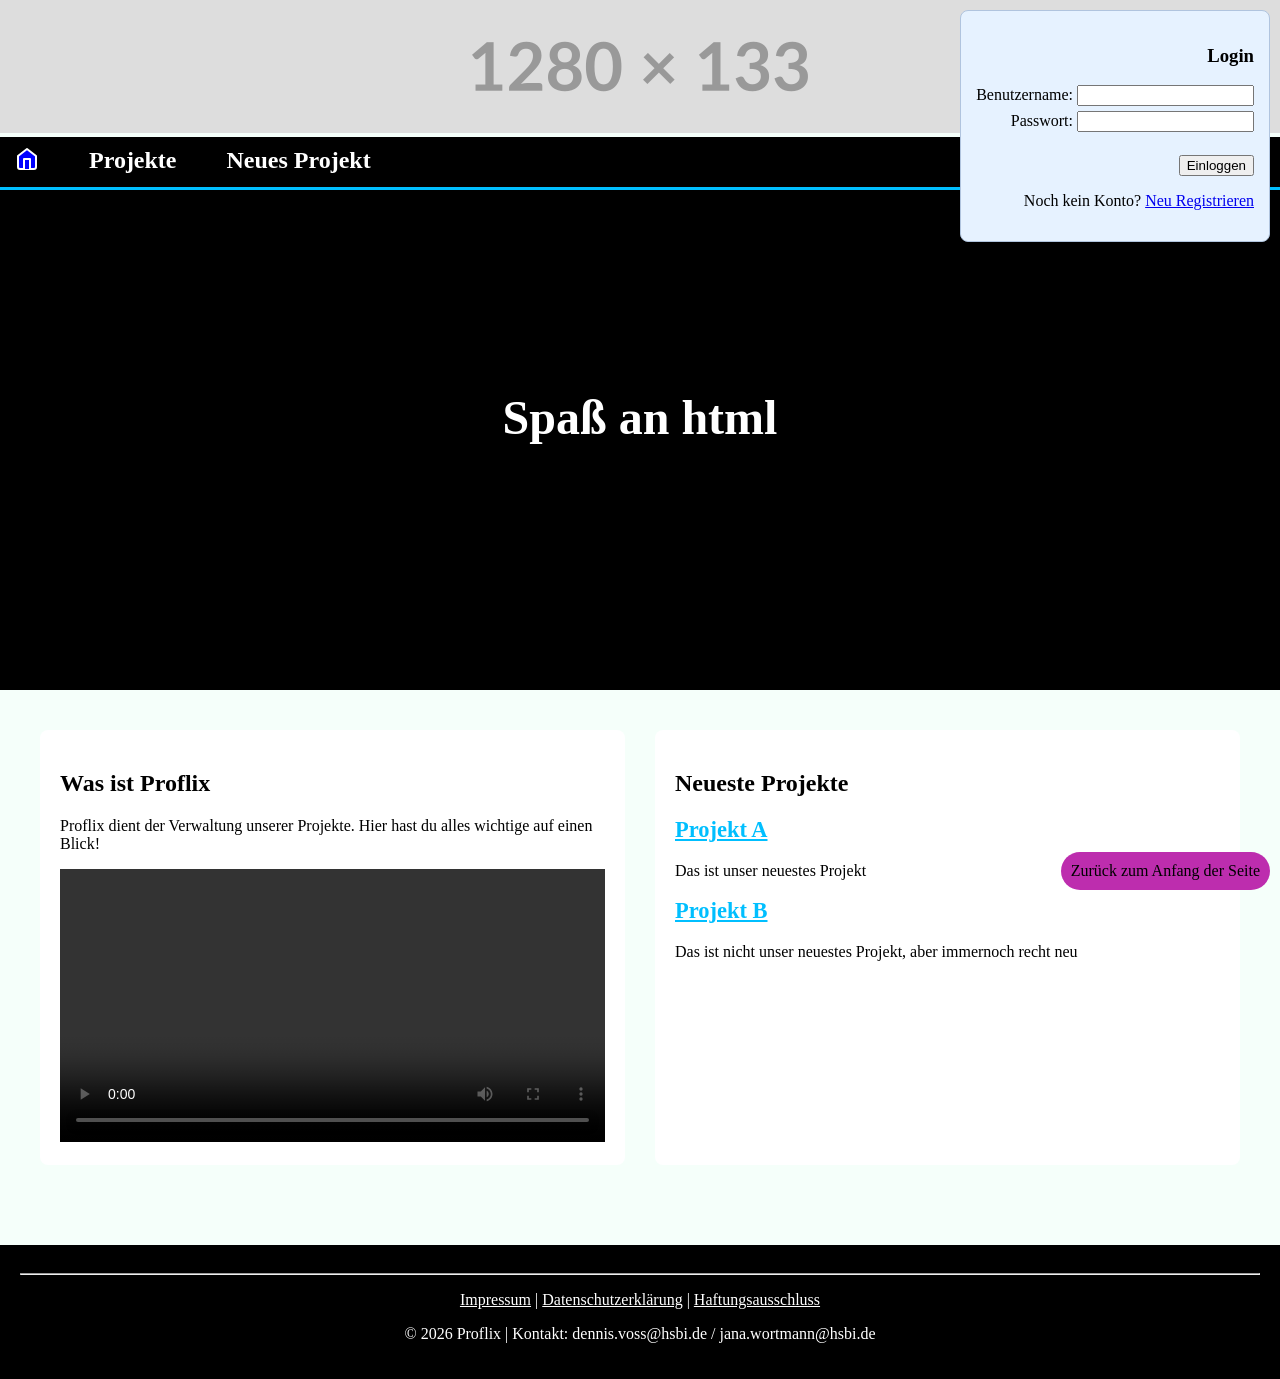
<file: public_html/index.html>
<!DOCTYPE html>
<html lang="de">
    <head>
        <meta charset="UTF-8">
        <meta name="viewport" content="width=device-width, initial-scale=1.0">
        <meta name="description" content="Startseite von Proflix">
        <title>Startseite</title>
        <link rel="stylesheet" type="text/css" href="css\style.css">
        <link rel="stylesheet" type="text/css" href="css\index.css">
    </head>
    <body id="seitenanfang">
        
        
        <header>
            <picture>
                <source media="(min-width: 1920px)" srcset="header1920x200.png">
    
                <source media="(min-width: 1280px)" srcset="header1280x133.png">
    
                <source media="(min-width: 640px)" srcset="header640x67.png">
    
                <img src="header320x34.png" alt="header">
            </picture> 
            
            <section class="login-box">
                <h3>Login</h3>
                <form action="ziel.html" method="POST">
                    <label for="benutzername">Benutzername:</label>
                    <input type="text" id="benutzername" name="benutzername">
                    <br>
                    <label for="passwort">Passwort:</label>
                    <input type="password" id="passwort" name="passwort">
                    <br><br>
                    <button type="submit">Einloggen</button>
                </form>
                <p>Noch kein Konto? <a href="registrieren.html">Neu Registrieren</a></p>
            </section>
        </header>

        <nav>
            <ul>
                <li>
                    <a href="index.html">
                        <img src="startseite.svg" alt="Startseite">
                    </a>
                </li>
                <li>
                    <a href="projekte.html">Projekte</a>
                </li>
                <li>
                    <a href="neues_projekt.html">Neues Projekt</a>
                </li>
            </ul>
        </nav>

        <section>
           
            <section class="welcome-banner">
                <div class="welcome-text">
                    <!--Text in zwei Elemente Aufteilen-->
                    <h1 class ="line-1">Spannende Projekte von Blondie und Esel</h1>
                    <h1 class ="line-2">Spaß an html</h1>
                </div>
            </section>
            <section class="startseite-layout">
                <section class = "beschreibung">
                    <h2> Was ist Proflix</h2>
                    <p>
                        Proflix dient der Verwaltung unserer Projekte.
                        Hier hast du alles wichtige auf einen Blick!
                    </p>

                    <video width="640" height="360" controls>
                        <source src="video.mp4" type="video/mp4">
                        Browser kann das Video nicht abspielen.
                    </video>
                </section>
                <nav class="projekte-navigation">
                    <h2>Neueste Projekte</h2>
                    <ul>
                        <li>
                            <h3><a href="projektseite.html">Projekt A</a></h3>
                            <p>Das ist unser neuestes Projekt</p>
                        </li>
                        <li>
                            <h3><a href="projektseite.html">Projekt B</a></h3>
                            <p>Das ist nicht unser neuestes Projekt, aber immernoch recht neu</p>
                        </li>
                    </ul>
                </nav>
            </section>
            
            
        </section>

        <footer>

            <hr> <section>
                <p>
                    <a href="impressum.html">Impressum</a> | 
                    <a href="datenschutz.html">Datenschutzerklärung</a> | 
                    <a href="haftungsausschluss.html">Haftungsausschluss</a>
                </p>
                <p>&copy; 2026 Proflix | Kontakt: dennis.voss@hsbi.de / jana.wortmann@hsbi.de</p>

                <p><a href="#seitenanfang">Zurück zum Anfang der Seite</a></p>
            </section>
            
        </footer>

    </body>
</html>
</file>
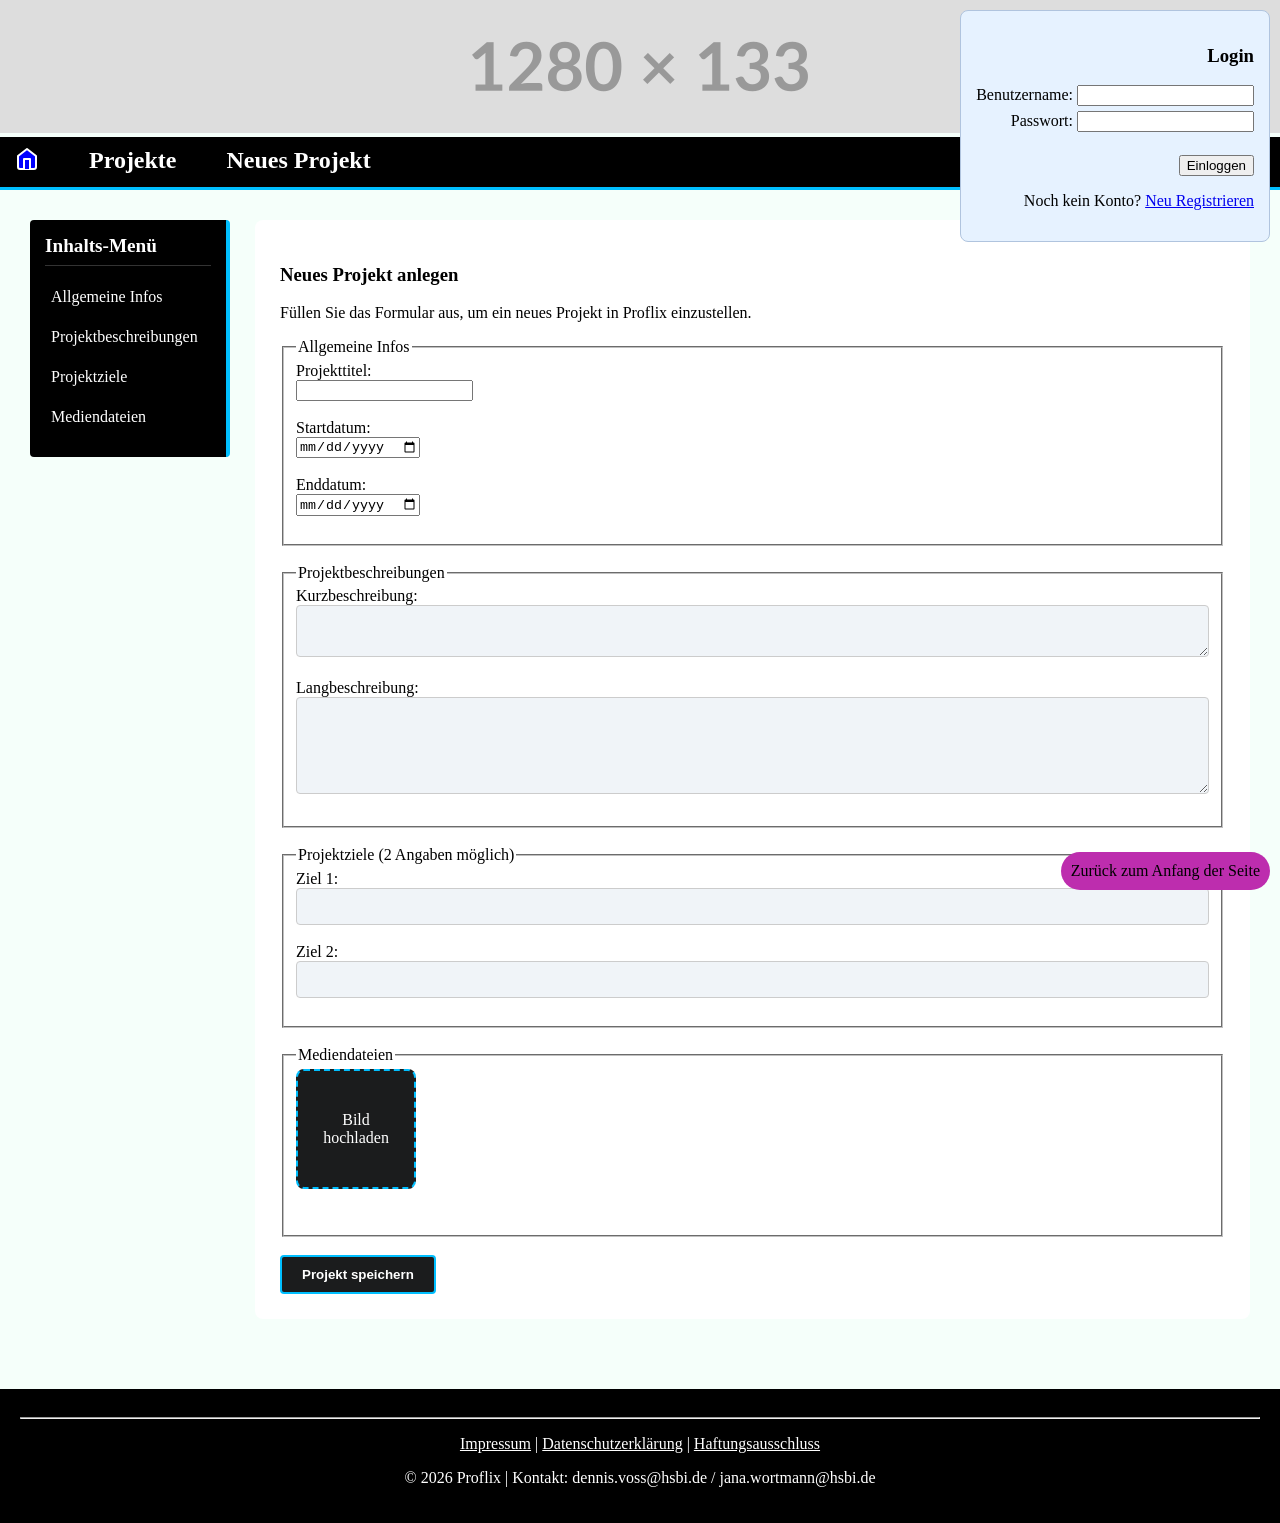
<file: public_html/neues_projekt.html>
<!DOCTYPE html>

<html lang="de">
    
    <head>
        
        <meta charset="UTF-8">
        <meta name="viewport" content="width=device-width, initial-scale=1.0">
        <meta name="description" content="Hier wird ein neues Projekt erstellt">
        
        <title>Neues Projekt</title>
        <link rel="stylesheet" type="text/css" href="css\style.css">
        <link rel="stylesheet" type="text/css" href="css\projektseite.css">
        <link rel="stylesheet" type="text/css" href="css\neues_projekt.css">
    </head>
    
    <body id="seitenanfang">
        
        <header>
            <picture>
                <source media="(min-width: 1920px)" srcset="header1920x200.png">
    
                <source media="(min-width: 1280px)" srcset="header1280x133.png">
    
                <source media="(min-width: 640px)" srcset="header640x67.png">
    
                <img src="header320x34.png" alt="header">
            </picture> 
            
            <section class="login-box">
                
                <h3>Login</h3>
                
                <form action="ziel.html" method="POST">
                    
                    <label for="benutzername">Benutzername:</label>
                    
                    <input type="text" id="benutzername" name="benutzername">
                    <br>
                    
                    <label for="passwort">Passwort:</label>
                    <input type="password" id="passwort" name="passwort">
                    <br><br>
                    
                    <button type="submit">Einloggen</button>
                </form>
                
                <p>Noch kein Konto? <a href="registrieren.html">Neu Registrieren</a></p>
            </section>
            
        </header>

        <nav>
            
            <ul>
                
                <li>
                    
                    <a href="index.html">
                        
                        <img src="startseite.svg" alt="Startseite">
                        
                    </a>
                    
                </li>
                <li>
                    <a href="projekte.html">Projekte</a>
                </li>
                <li>
                    <a href="neues_projekt.html">Neues Projekt</a>
                </li>
            </ul>
        </nav>

        <section class="projekt-detail-layout">

            <section class="inhalts-menue">
                <h2>Inhalts-Menü</h2>
                <ul>
                    <li><a href="#allgemein">Allgemeine Infos</a></li>
                    <li><a href="#beschreibungen">Projektbeschreibungen</a></li>
                    <li><a href="#ziele">Projektziele</a></li>
                    <li><a href="#medien">Mediendateien</a></li>
                </ul>
            </section>

            <section class="projekt-inhalt">
                <h1>Neues Projekt anlegen</h1>
                <p>Füllen Sie das Formular aus, um ein neues Projekt in Proflix einzustellen.</p>

                <form action="ziel.html" method="POST">
                    
                    <fieldset id="allgemein">
                        <legend>Allgemeine Infos</legend>

                        <label for="titel">Projekttitel:</label><br>
                        <input type="text" id="titel" name="titel"><br><br>

                        <label for="start">Startdatum:</label><br>
                        <input type="date" id="start" name="start"><br><br>

                        <label for="ende">Enddatum:</label><br>
                        <input type="date" id="ende" name="ende"><br><br>
                    </fieldset>

                    <br>

                    <fieldset id="beschreibungen">
                        <legend>Projektbeschreibungen</legend>

                        <label for="kurz">Kurzbeschreibung:</label><br>
                        <textarea id="kurz" name="kurz" rows="2" class="full-width-input"></textarea><br><br>

                        <label for="lang">Langbeschreibung:</label><br>
                        <textarea id="lang" name="lang" rows="5" class="full-width-input"></textarea><br><br>
                    </fieldset>

                    <br>

                    <fieldset id="ziele">
                        <legend>Projektziele (2 Angaben möglich)</legend>

                        <label for="ziel1">Ziel 1:</label><br>
                        <input type="text" id="ziel1" name="ziel1" class="full-width-input"><br><br>

                        <label for="ziel2">Ziel 2:</label><br>
                        <input type="text" id="ziel2" name="ziel2" class="full-width-input"><br><br>
                    </fieldset>

                    <br>

                    <fieldset id="medien">
                        <legend>Mediendateien</legend>

                        <label for="logo" class="bild-platzhalter">Bild hochladen</label><br>
                        <input type="file" id="logo" name="logo"><br><br>
                    </fieldset>

                    <br>

                    <input type="submit" value="Projekt speichern" class="speichern-button">
                </form>
            </section>

        </section>

        <footer>
            
            

            <hr> <section>
                <p>
                    <a href="impressum.html">Impressum</a> | 
                    <a href="datenschutz.html">Datenschutzerklärung</a> | 
                    <a href="haftungsausschluss.html">Haftungsausschluss</a>
                </p>
                
                <p>&copy; 2026 Proflix | Kontakt: dennis.voss@hsbi.de / jana.wortmann@hsbi.de</p>

                <p><a href="#seitenanfang">Zurück zum Anfang der Seite</a></p>
            </section>
            
        </footer>

    </body>
</html>
</file>
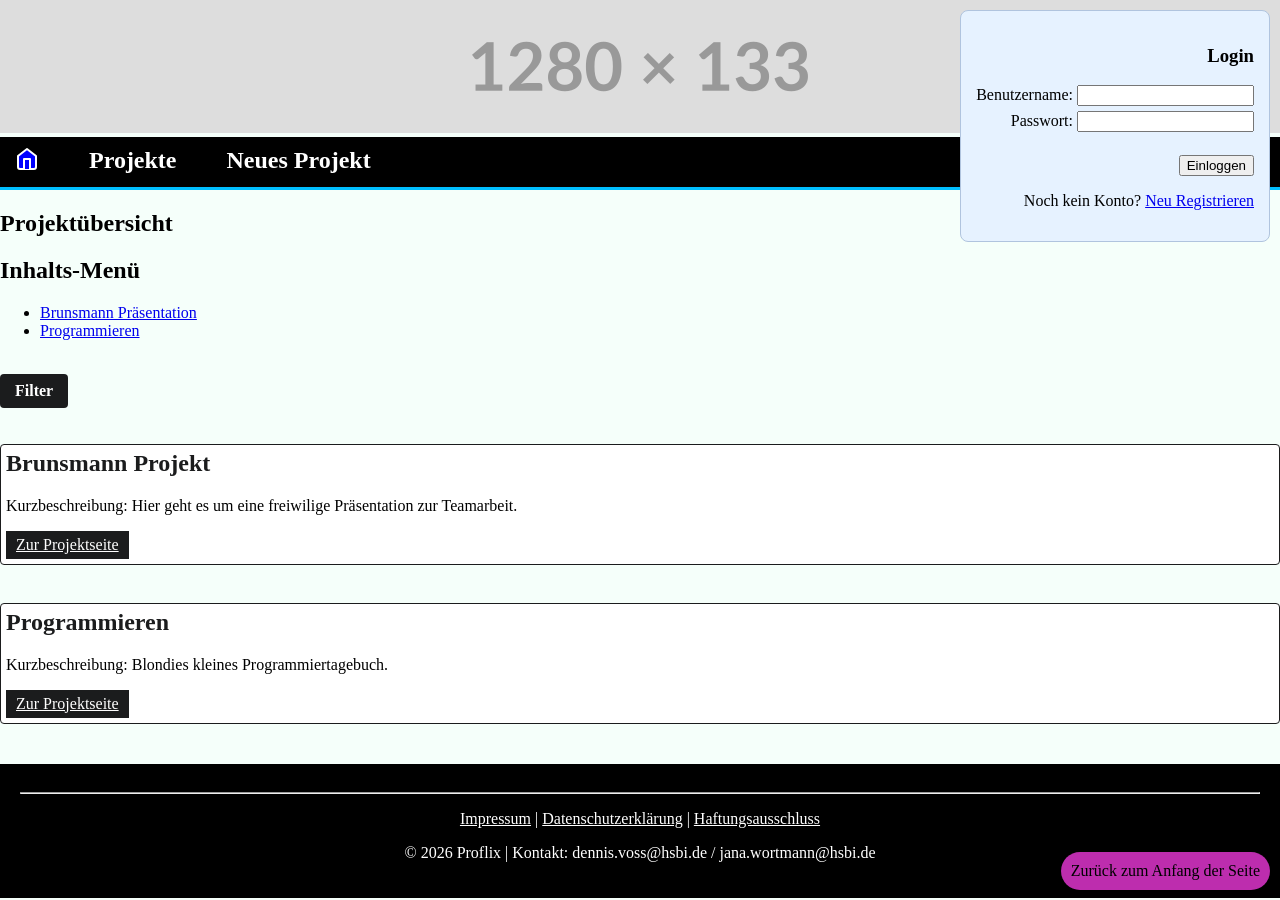
<file: public_html/projekte.html>
<!DOCTYPE html>

<html lang="de">
    
    <head>
        
        <meta charset="UTF-8">
        <meta name="viewport" content="width=device-width, initial-scale=1.0">
        <meta name="description" content="Übersicht über alle Projekte">
        
        <title>Projektübersichtseite</title>
        <link rel="stylesheet" type="text/css" href="css\style.css">
        <link rel="stylesheet" type="text/css" href="css\projekte.css">
    </head>
    
    <body id="seitenanfang">
        
        <header>
            <picture>
                <source media="(min-width: 1920px)" srcset="header1920x200.png">
    
                <source media="(min-width: 1280px)" srcset="header1280x133.png">
    
                <source media="(min-width: 640px)" srcset="header640x67.png">
    
                <img src="header320x34.png" alt="header">
            </picture> 
            
            <section class="login-box">
                
                <h3>Login</h3>
                
                <form action="ziel.html" method="POST">
                    
                    <label for="benutzername">Benutzername:</label>
                    
                    <input type="text" id="benutzername" name="benutzername">
                    <br>
                    
                    <label for="passwort">Passwort:</label>
                    <input type="password" id="passwort" name="passwort">
                    <br><br>
                    
                    <button type="submit">Einloggen</button>
                </form>
                
                <p>Noch kein Konto? <a href="registrieren.html">Neu Registrieren</a></p>
            </section>
            
        </header>

        <nav>
            
            <ul>
                
                <li>
                    
                    <a href="index.html">
                        
                        <img src="startseite.svg" alt="Startseite">
                        
                    </a>
                    
                </li>
                <li>
                    <a href="projekte.html">Projekte</a>
                </li>
                <li>
                    <a href="neues_projekt.html">Neues Projekt</a>
                </li>
            </ul>
        </nav>
        <section>
            <h1>Projektübersicht</h1>

            <section>
                <h2>Inhalts-Menü</h2>
                <ul>
                    <li><a href="#projekt1">Brunsmann Präsentation</a></li>
                    <li><a href="#projekt2">Programmieren</a></li>
                </ul>
            </section>

            <br>
            
            <section class="filter-bereich">
                <a href="#" class="filter-button">Filter</a>
                <ul class="filter-optionen">
                    <li><a href="#">Nach Datum</a></li>
                    <li><a href="#">Nach Leiter</a></li>
                </ul>
            </section>

            <br><br>

            <article id="projekt1">
                <h2>Brunsmann Projekt</h2>
                <p>Kurzbeschreibung: Hier geht es um eine freiwilige Präsentation zur Teamarbeit.</p>
                <footer class="artikel-footer">
                    <a href="projektseite.html">Zur Projektseite</a>
                </footer>
            </article>

            <br>

            <article id="projekt2">
                <h2>Programmieren</h2>
                <p>Kurzbeschreibung: Blondies kleines Programmiertagebuch.</p>
                <footer class="artikel-footer">
                    <a href="projektseite2.html">Zur Projektseite</a>
                </footer>    
            </article>

        </section>


        <footer>
            
            

            <hr> <section>
                <p>
                    <a href="impressum.html">Impressum</a> | 
                    <a href="datenschutz.html">Datenschutzerklärung</a> | 
                    <a href="haftungsausschluss.html">Haftungsausschluss</a>
                </p>
                
                <p>&copy; 2026 Proflix | Kontakt: dennis.voss@hsbi.de / jana.wortmann@hsbi.de</p>

                <p><a href="#seitenanfang">Zurück zum Anfang der Seite</a></p>
            </section>
            
        </footer>
        
        
        <script src="js/Aufgabenbereich.js"></script>
        <script src="js/Artefakt.js"></script>
        <script src="js/Projekt.js"></script>
        <script src="js/Projekt_Aufgabenbereich.js"></script>
        <script src="js/Projekt_Artefakt.js"></script>
        <script src="js/ProjektSortierer.js"></script>
        <script src="js/sprachen.js"></script>
        <script src="js/DataManager.js"></script>
        <script src="js/main.js"></script>
    </body>
</html>
</file>
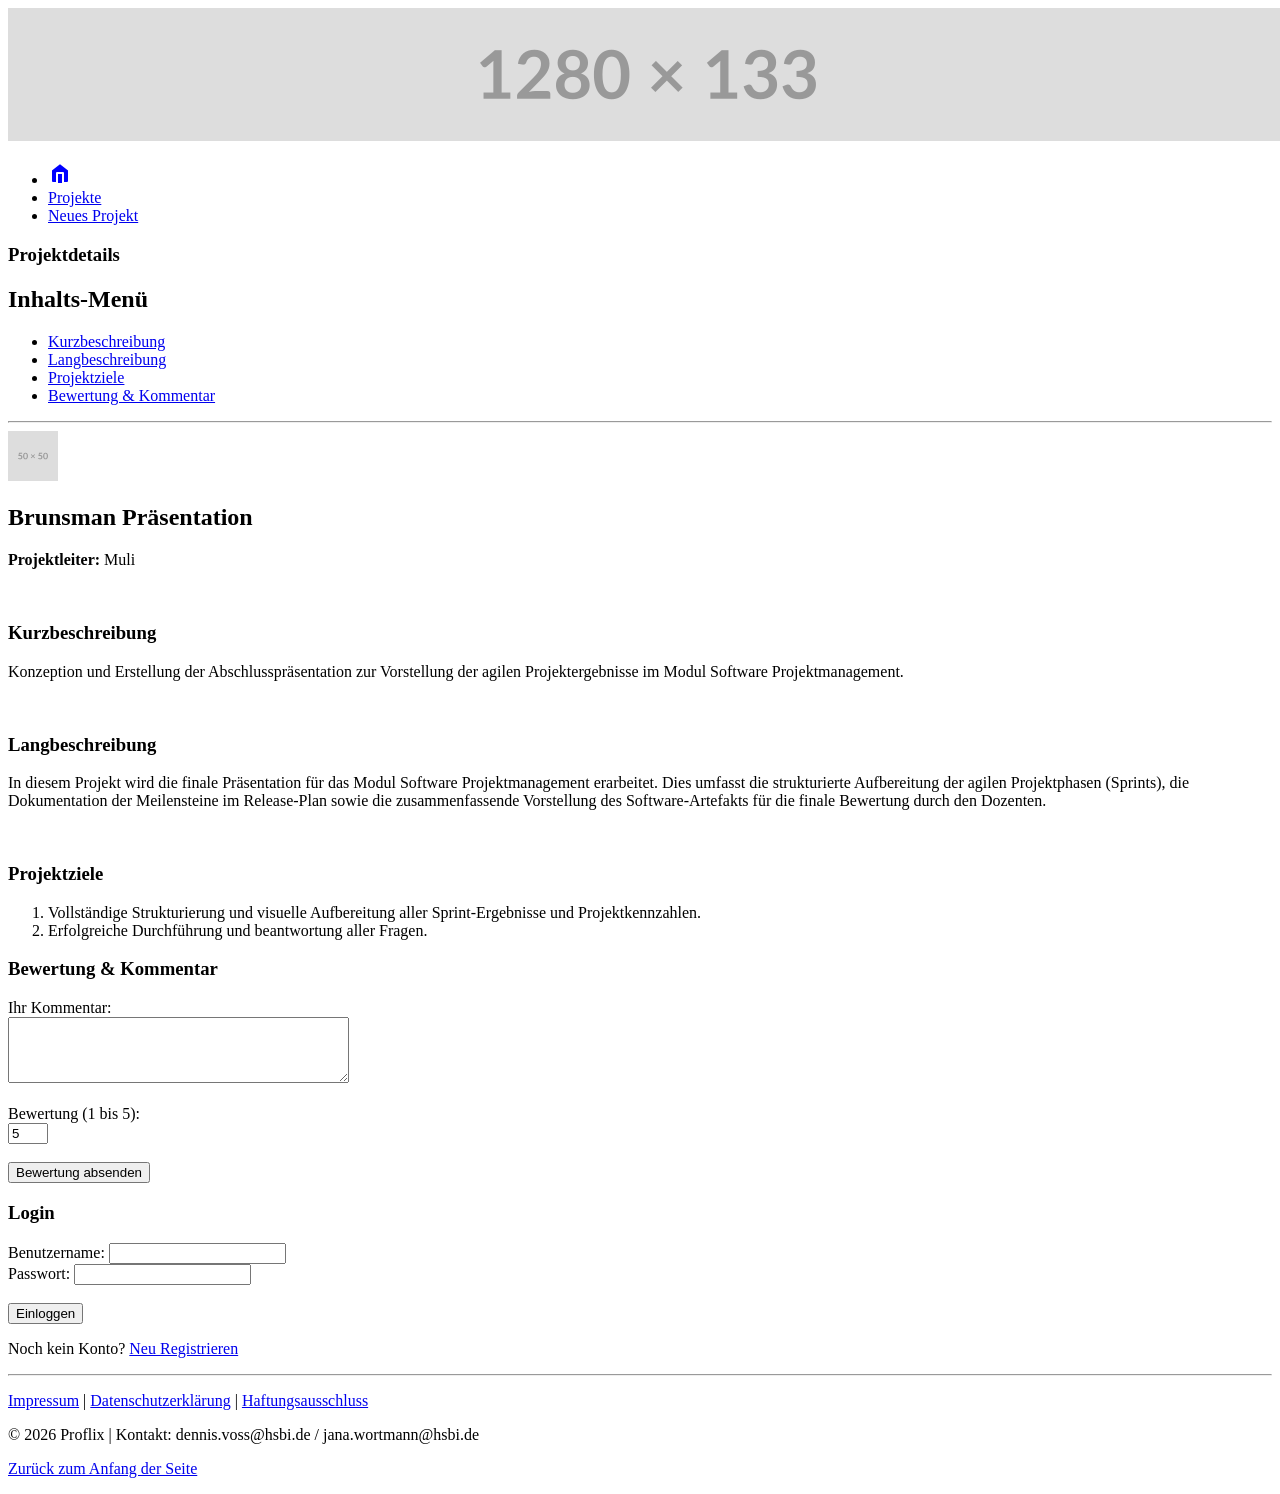
<file: public_html/projektseite.html>
<!DOCTYPE html>

<html lang="de">
    
    <head>
        
        <meta charset="UTF-8">
        <meta name="viewport" content="width=device-width, initial-scale=1.0">
        <meta name="description" content="Ein detailiertes Projekt">
        
        <title>Projekte</title>
    </head>
    
    <body id="seitenanfang">
        
        <header>
            <picture>
                <source media="(min-width: 1920px)" srcset="header1920x200.png">
    
                <source media="(min-width: 1280px)" srcset="header1280x133.png">
    
                <source media="(min-width: 640px)" srcset="header640x67.png">
    
                <img src="header320x34.png" alt="header">
            </picture> 
        </header>

        <nav>
            
            <ul>
                
                <li>
                    
                    <a href="index.html">
                        
                        <img src="startseite.svg" alt="Startseite">
                        
                    </a>
                    
                </li>
                <li>
                    <a href="projekte.html">Projekte</a>
                </li>
                <li>
                    <a href="neues_projekt.html">Neues Projekt</a>
                </li>
            </ul>
        </nav>

        <section>
            <section>
                <h1>Projektdetails</h1>

                <section>
                    <h2>Inhalts-Menü</h2>
                    <ul>
                        <li><a href="#kurzbeschreibung">Kurzbeschreibung</a></li>
                        <li><a href="#langbeschreibung">Langbeschreibung</a></li>
                        <li><a href="#ziele">Projektziele</a></li>
                        <li><a href="#bewertung">Bewertung & Kommentar</a></li>
                    </ul>
                </section>

                <hr>

                <article>
                    <img src="logo_projekt.svg" alt="Brunsmann Präsentation">

                    <h2>Brunsman Präsentation</h2>
                    <p><strong>Projektleiter:</strong> Muli</p>
                </article>
                
                <br>

                <section id="kurzbeschreibung">
                    <h3>Kurzbeschreibung</h3>
                    <p>
                        Konzeption und Erstellung der Abschlusspräsentation zur Vorstellung der agilen Projektergebnisse im Modul Software Projektmanagement.
                    </p>
                </section>

                <br>

                <section id="langbeschreibung">
                    <h3>Langbeschreibung</h3>
                    <p>
                        In diesem Projekt wird die finale Präsentation für das Modul Software Projektmanagement erarbeitet. 
                        Dies umfasst die strukturierte Aufbereitung der agilen Projektphasen (Sprints), die Dokumentation der 
                        Meilensteine im Release-Plan sowie die zusammenfassende Vorstellung des Software-Artefakts für die 
                        finale Bewertung durch den Dozenten.
                    </p>
                </section>

                <br>

                <section id="ziele">
                    <h3>Projektziele</h3>
                    <ol>
                        <li>Vollständige Strukturierung und visuelle Aufbereitung aller Sprint-Ergebnisse und Projektkennzahlen.</li>
                        <li>Erfolgreiche Durchführung und beantwortung aller Fragen.</li>
                    </ol>
                </section>
                <section id="bewertung">
                    <h3>Bewertung & Kommentar</h3>

                    <form action="ziel.html" method="POST">

                        <label for="kommentar">Ihr Kommentar:</label><br>
                        <textarea id="kommentar" name="kommentar" rows="4" cols="40"></textarea>

                        <br><br>

                        <label for="bewertungspunktzahl">Bewertung (1 bis 5):</label><br>
                        <input type="number" id="bewertungspunktzahl" name="bewertungspunktzahl" min="1" max="5" value="5">

                        <br><br>

                        <input type="submit" value="Bewertung absenden">

                    </form>
                </section>

            </section>
        </section>

        <footer>
            
            <section>
                
                <h3>Login</h3>
                
                <form action="ziel.html" method="POST">
                    
                    <label for="benutzername">Benutzername:</label>
                    
                    <input type="text" id="benutzername" name="benutzername">
                    <br>
                    
                    <label for="passwort">Passwort:</label>
                    <input type="password" id="passwort" name="passwort">
                    <br><br>
                    
                    <button type="submit">Einloggen</button>
                </form>
                
                <p>Noch kein Konto? <a href="registrieren.html">Neu Registrieren</a></p>
            </section>

            <hr> <section>
                <p>
                    <a href="impressum.html">Impressum</a> | 
                    <a href="datenschutz.html">Datenschutzerklärung</a> | 
                    <a href="haftungsausschluss.html">Haftungsausschluss</a>
                </p>
                
                <p>&copy; 2026 Proflix | Kontakt: dennis.voss@hsbi.de / jana.wortmann@hsbi.de</p>

                <p><a href="#seitenanfang">Zurück zum Anfang der Seite</a></p>
            </section>
            
        </footer>

    </body>
</html>
</file>
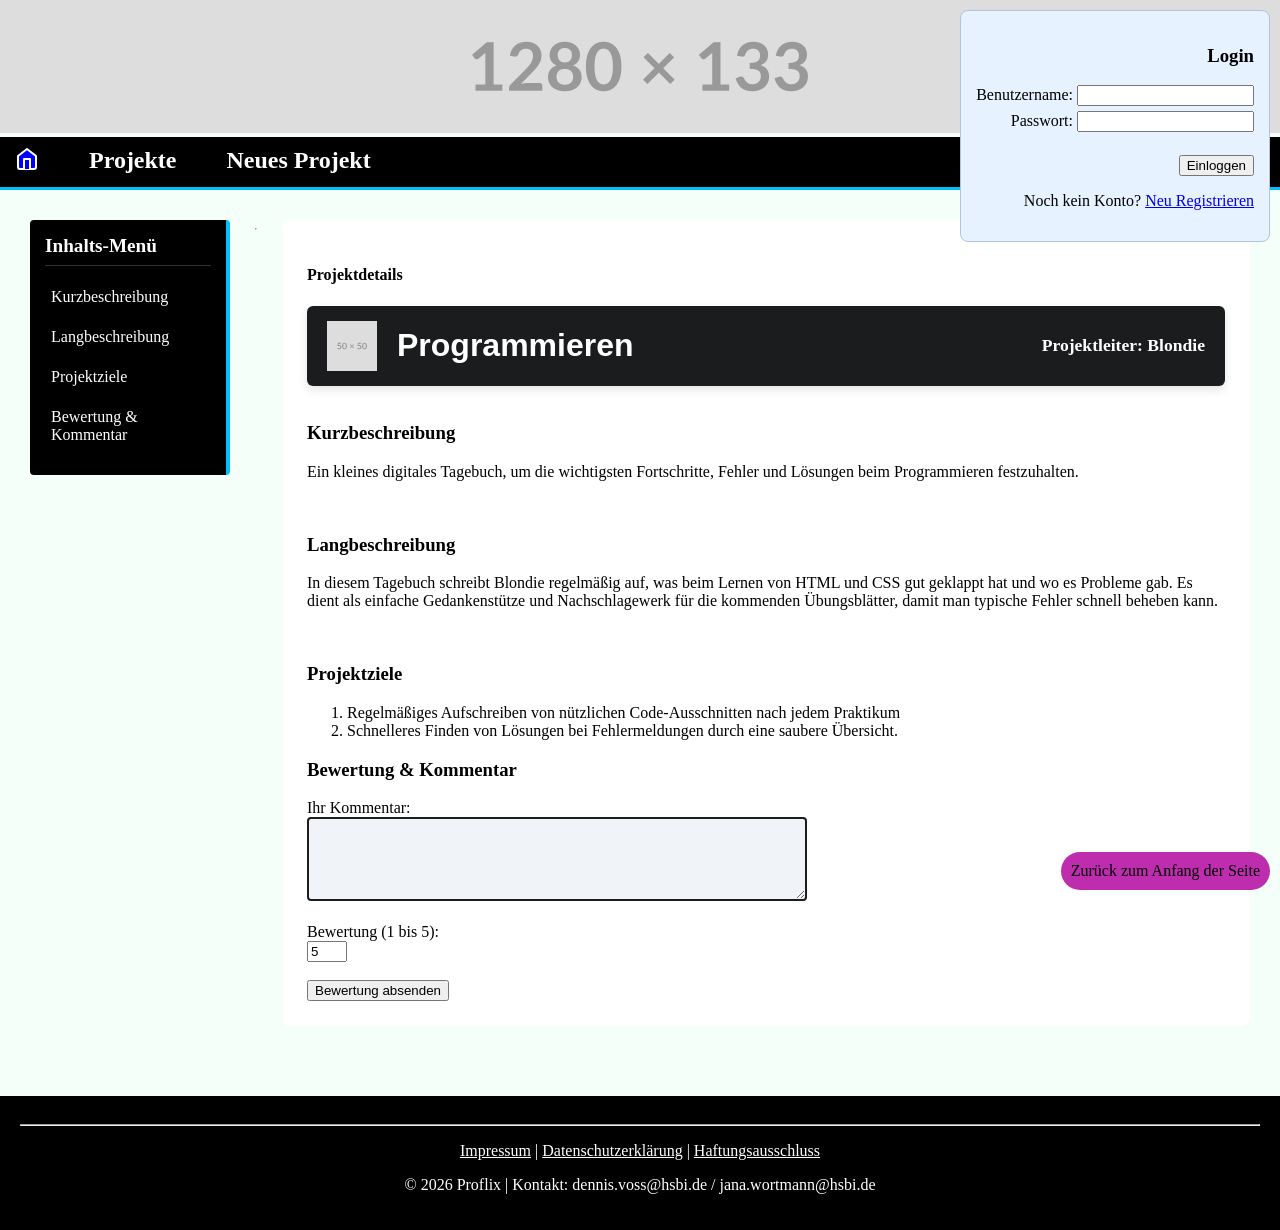
<file: public_html/projektseite2.html>
<!DOCTYPE html>

<html lang="de">
    
    <head>
        
        <meta charset="UTF-8">
        <meta name="viewport" content="width=device-width, initial-scale=1.0">
        <meta name="description" content="Ein detailiertes Projekt">
        
        <title>Projekte</title>
        <link rel="stylesheet" type="text/css" href="css\style.css">
        <link rel="stylesheet" type="text/css" href="css\projektseite.css">
    </head>
    
    <body id="seitenanfang">
        
        <header>
            <picture>
                <source media="(min-width: 1920px)" srcset="header1920x200.png">
    
                <source media="(min-width: 1280px)" srcset="header1280x133.png">
    
                <source media="(min-width: 640px)" srcset="header640x67.png">
    
                <img src="header320x34.png" alt="header">
            </picture> 
            
            <section class="login-box">
                
                <h3>Login</h3>
                
                <form action="ziel.html" method="POST">
                    
                    <label for="benutzername">Benutzername:</label>
                    
                    <input type="text" id="benutzername" name="benutzername">
                    <br>
                    
                    <label for="passwort">Passwort:</label>
                    <input type="password" id="passwort" name="passwort">
                    <br><br>
                    
                    <button type="submit">Einloggen</button>
                </form>
                
                <p>Noch kein Konto? <a href="registrieren.html">Neu Registrieren</a></p>
            </section>
        </header>

        <nav>
            
            <ul>
                
                <li>
                    
                    <a href="index.html">
                        
                        <img src="startseite.svg" alt="Startseite">
                        
                    </a>
                    
                </li>
                <li>
                    <a href="projekte.html">Projekte</a>
                </li>
                <li>
                    <a href="neues_projekt.html">Neues Projekt</a>
                </li>
            </ul>
        </nav>

        <section>
            <section class="projekt-detail-layout">
            
                <section class="inhalts-menue">
                    <h2>Inhalts-Menü</h2>
                    <ul>
                        <li><a href="#kurzbeschreibung">Kurzbeschreibung</a></li>
                        <li><a href="#langbeschreibung">Langbeschreibung</a></li>
                        <li><a href="#ziele">Projektziele</a></li>
                        <li><a href="#bewertung">Bewertung & Kommentar</a></li>
                    </ul>
                </section>

                <hr>

                <section class="projekt-inhalt">
                <h1>Projektdetails</h1>

                <section class="projekt-header-box">
                    <img src="logo_projekt.svg" alt="logo">
                    <h2 class="projekt-titel">Programmieren</h2>
                    <p class="projektleiter">Projektleiter: Blondie</p>
                </section>

                <br>

                <section id="kurzbeschreibung">
                    <h3>Kurzbeschreibung</h3>
                    <p>
                        Ein kleines digitales Tagebuch, um die wichtigsten Fortschritte, Fehler und Lösungen beim Programmieren festzuhalten.
                    </p>
                </section>

                <br>

                <section id="langbeschreibung">
                    <h3>Langbeschreibung</h3>
                    <p>
                        In diesem Tagebuch schreibt Blondie regelmäßig auf, was beim Lernen von HTML und CSS gut geklappt hat und wo es Probleme gab. Es dient als einfache Gedankenstütze und Nachschlagewerk für die kommenden Übungsblätter, damit man typische Fehler schnell beheben kann.
                    </p>
                </section>

                <br>

                <section id="ziele">
                    <h3>Projektziele</h3>
                    <ol>
                        <li>Regelmäßiges Aufschreiben von nützlichen Code-Ausschnitten nach jedem Praktikum</li>
                        <li>Schnelleres Finden von Lösungen bei Fehlermeldungen durch eine saubere Übersicht.</li>
                    </ol>
                </section>
                <section id="bewertung">
                    <h3>Bewertung & Kommentar</h3>

                    <form action="ziel.html" method="POST">

                        <label for="kommentar">Ihr Kommentar:</label><br>
                        <textarea id="kommentar" name="kommentar" rows="4" cols="40"></textarea>

                        <br><br>

                        <label for="bewertungspunktzahl">Bewertung (1 bis 5):</label><br>
                        <input type="number" id="bewertungspunktzahl" name="bewertungspunktzahl" min="1" max="5" value="5">

                        <br><br>

                        <input type="submit" value="Bewertung absenden">

                    </form>
                </section>

            </section>
        </section>

        <footer>
            
            

            <hr> <section>
                <p>
                    <a href="impressum.html">Impressum</a> | 
                    <a href="datenschutz.html">Datenschutzerklärung</a> | 
                    <a href="haftungsausschluss.html">Haftungsausschluss</a>
                </p>
                
                <p>&copy; 2026 Proflix | Kontakt: dennis.voss@hsbi.de / jana.wortmann@hsbi.de</p>

                <p><a href="#seitenanfang">Zurück zum Anfang der Seite</a></p>
            </section>
            
        </footer>

    </body>
</html>
</file>
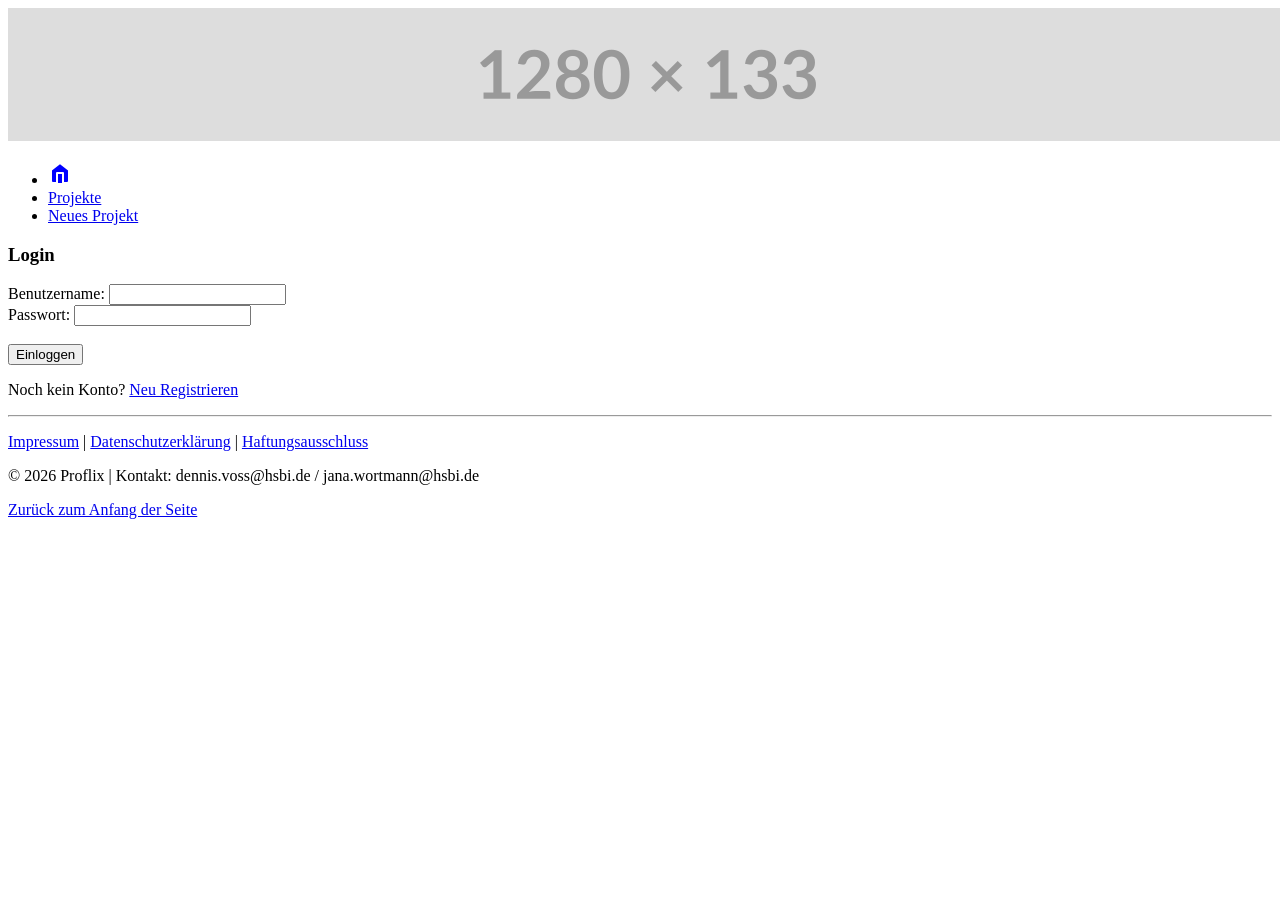
<file: public_html/vorlage.html>
<!DOCTYPE html>

<html lang="de">
    
    <!-- unsichtbarer Bereich mit wichitgen Tags -->
    <head>
        
        <!-- Metadaten für Zeichensatz, Displaygröße, Beschreibung -->
        <meta charset="UTF-8">
        <meta name="viewport" content="width=device-width, initial-scale=1.0">
        <meta name="description" content="Vorlage für alle Seiten">
        
        <!-- Titel auf Tabseite -->
        <title>Vorlage</title>
    </head>
    
    <!-- Hauptteil -->
    <body id="seitenanfang">
        
        <!-- Kopfzeile -->
        <header>
            <picture>
                <source media="(min-width: 1920px)" srcset="header1920x200.png">
    
                <source media="(min-width: 1280px)" srcset="header1280x133.png">
    
                <source media="(min-width: 640px)" srcset="header640x67.png">
    
                <img src="header320x34.png" alt="header">
            </picture> 
        </header>

        <!-- Navigation -->
        <nav>
            
            <!-- unsortierte Liste -->
            <ul>
                
                <!-- Listeneintrag -->
                <li>
                    
                    <!-- Link zum weiterleiten -->
                    <a href="index.html">
                        
                        <!-- Logo für Startseite, alternativ Text "Startseite" -->
                        <img src="startseite.svg" alt="Startseite">
                        
                    </a>
                    
                </li>
                <li>
                    <a href="projekte.html">Projekte</a>
                </li>
                <li>
                    <a href="neues_projekt.html">Neues Projekt</a>
                </li>
            </ul>
        </nav>

        <!-- Platzhalter für andere Seiten -->
        <section>
        </section>

        <!-- Fußzeile -->
        <footer>
            
            <!-- Abschnitt für den Login Bereich -->
            <section>
                
                <h3>Login</h3>
                
                <!-- sendet Daten per POST -->
                <form action="ziel.html" method="POST"> 
                    
                    <!-- Beschriftung für das Benutzernamen Feld -->
                    <label for="benutzername">Benutzername:</label>
                    
                    <!-- Eingabefeld für das Benutzername Feld -->
                    <input type="text" id="benutzername" name="benutzername">
                    <br>
                    
                    <label for="passwort">Passwort:</label>
                    <input type="password" id="passwort" name="passwort">
                    <br><br>
                    
                   <!-- Button zum Absenden des Formulars -->
                    <button type="submit">Einloggen</button>
                </form>
                
                <!-- Textabsatz -->
                <p>Noch kein Konto? <a href="registrieren.html">Neu Registrieren</a></p>
            </section>

            <!-- Trennstrich -->
            <hr> <section>
                <p>
                    <!-- Links -->
                    <a href="impressum.html">Impressum</a> | 
                    <a href="datenschutz.html">Datenschutzerklärung</a> | 
                    <a href="haftungsausschluss.html">Haftungsausschluss</a>
                </p>
                
               <!-- Textabsatz für Copyright und E-Mails -->
                <p>&copy; 2026 Proflix | Kontakt: dennis.voss@hsbi.de / jana.wortmann@hsbi.de</p>

                <!-- Links um nach oben zu springen -->
                <p><a href="#seitenanfang">Zurück zum Anfang der Seite</a></p>
            </section>
            
        </footer>

    </body>
</html>
</file>
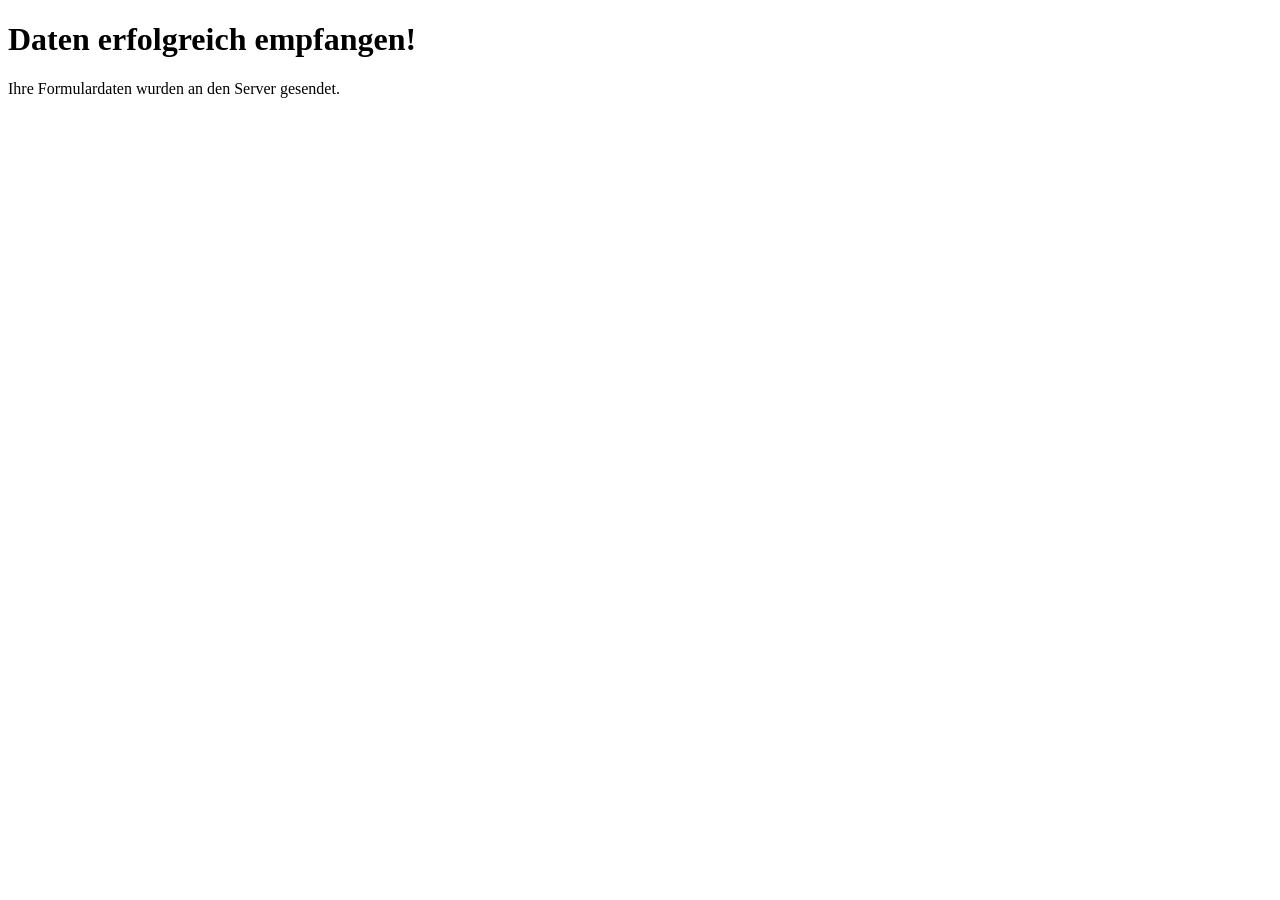
<file: public_html/ziel.html>
<!DOCTYPE html>

<html lang="de">
    
    <!-- Kopfbereich
    <head>
        
        <!-- Metadaten für Displaygröße, beschreibung und Inhalt -->
        <meta charset="UTF-8">
        <meta name="viewport" content="width=device-width, initial-scale=1.0">
        <meta name="description" content="Blanko Seite">
        
        <!-- Titel auf Tabseite -->
        <title>Zielseite</title>
    </head>
    
    <!-- Kopfzeile -->
    <body id="seitenanfang">
        
        <h1>Daten erfolgreich empfangen!</h1>
        <p>Ihre Formulardaten wurden an den Server gesendet.</p>
    </body>
</html>
</file>
